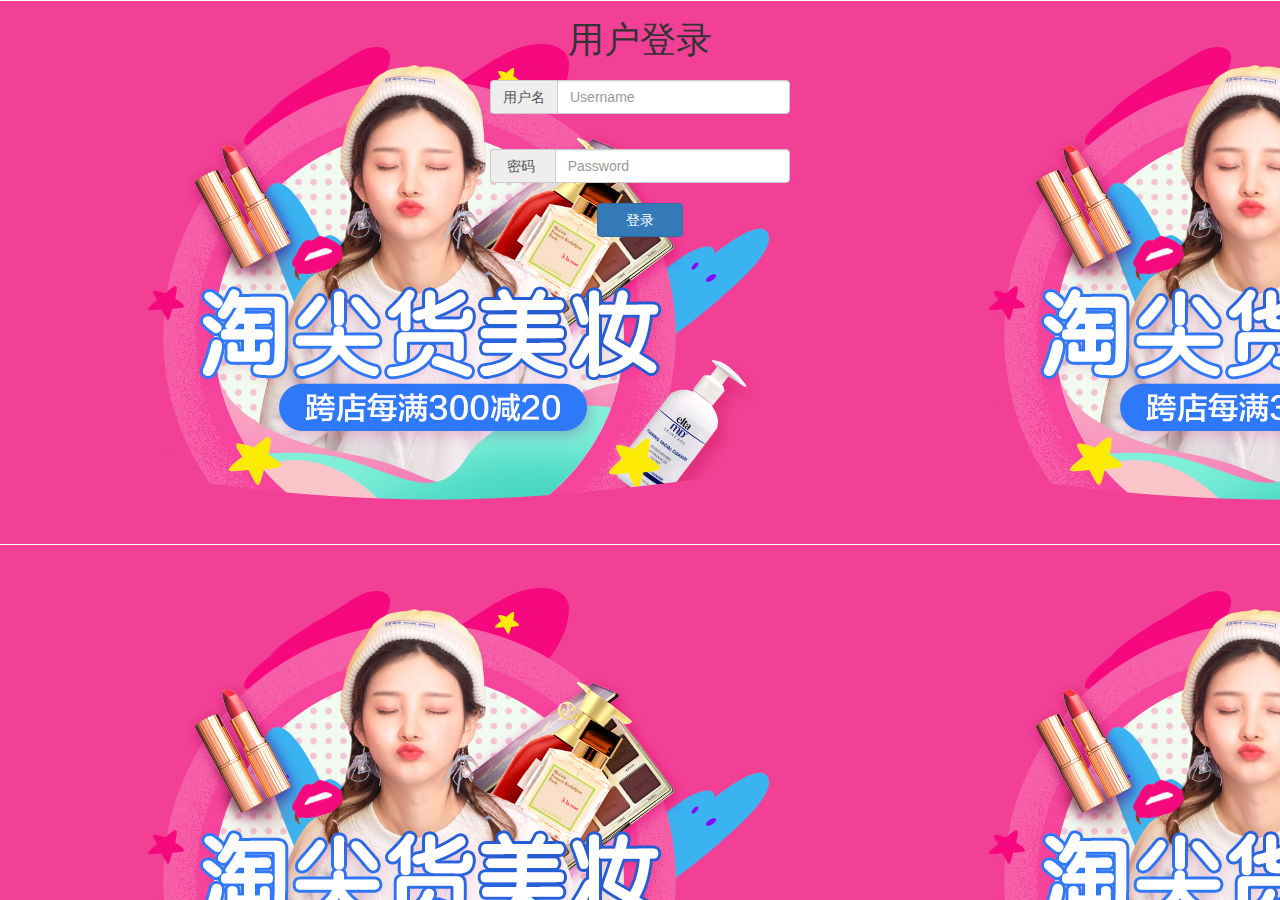
<file: onlineRetailer-admin/src/main/webapp/html/login.html>
<!DOCTYPE html>
<html lang="en" >
<head>
    <meta charset="UTF-8">
	<title>onlineRetailer登陆</title>
    <link rel="stylesheet" href="../css/bootstrap.min.css">
    <link rel="stylesheet" href="../css/Font-Awesome/css/font-awesome.min.css">
    <script type="text/javascript" src="../js/util/angular.min.js"></script>
    <script type="text/javascript" src="../js/login.js"></script>
    <style>
        body{margin: 10px}
        input.error{border: 1px solid #d2322d}
        i.input-result{
            position: relative;
            top:-45px;
            left:270px;
            color: green;
        }
    </style>
</head>
<body ng-app="myApp" ng-controller="loginController" style="background:url(../image/login.png)">
    	 <h1 style="text-align:center">用户登录</h1>
        <form name="loginForm" ng-submit="submitForm()" style="width:300px;text-align:center;margin:20px auto">
           <div class="form-group">
               <div class="input-group">
			    <span class="input-group-addon" >用户名</span>
                <input type="text"
                       name="username"
                       class="form-control"
                       ng-model="username"
                       placeholder="Username" 
                       required
                       ng-minlength="4"
                       ng-maxlength="20" /> </div><br/>
                <i class="icon-ok input-result"
                   ng-if="loginForm.username.$valid"></i>
                <p class="alert alert-danger"
                   ng-if="loginForm.username.$error.required&&
                   loginForm.username.$touched">用户名不能为空</p>
                <p class="alert alert-danger"
                   ng-if="(loginForm.username.$error.minlength||
                   loginForm.username.$error.maxlength )&&
                   loginForm.username.$touched">用户名长度不合法</p>
            </div>
            <div class="form-group" >
                <div class="input-group">
			    <span class="input-group-addon" >&nbsp;密码&nbsp;&nbsp;</span> 
                <input type="password" name="password" class="form-control"
                       required
                       placeholder="Password" 
                       ng-minlength="6"
                       ng-maxlength="25"
                       ng-model="password"/></div> </br>
                <i class="icon-ok input-result"
                   ng-if="loginForm.password.$valid"></i>
                <p class="alert alert-danger"
                   ng-if="loginForm.password.$error.required&&
                   loginForm.password.$touched">密码不能为空</p>
                <p class="alert alert-danger"
                   ng-if="(loginForm.password.$error.minlength||
                   loginForm.password.$error.maxlength )&&
                   loginForm.password.$touched">密码长度不合法</p>
            
             <div class="form-group" style="width:300px;text-align:center;"  > 
               <button type="submit" class="btn btn-primary">&nbsp;&nbsp;&nbsp;&nbsp;登录&nbsp;&nbsp;&nbsp;&nbsp;</button>
            </div>
        </form>
    </div>
</body>
</html>
</file>
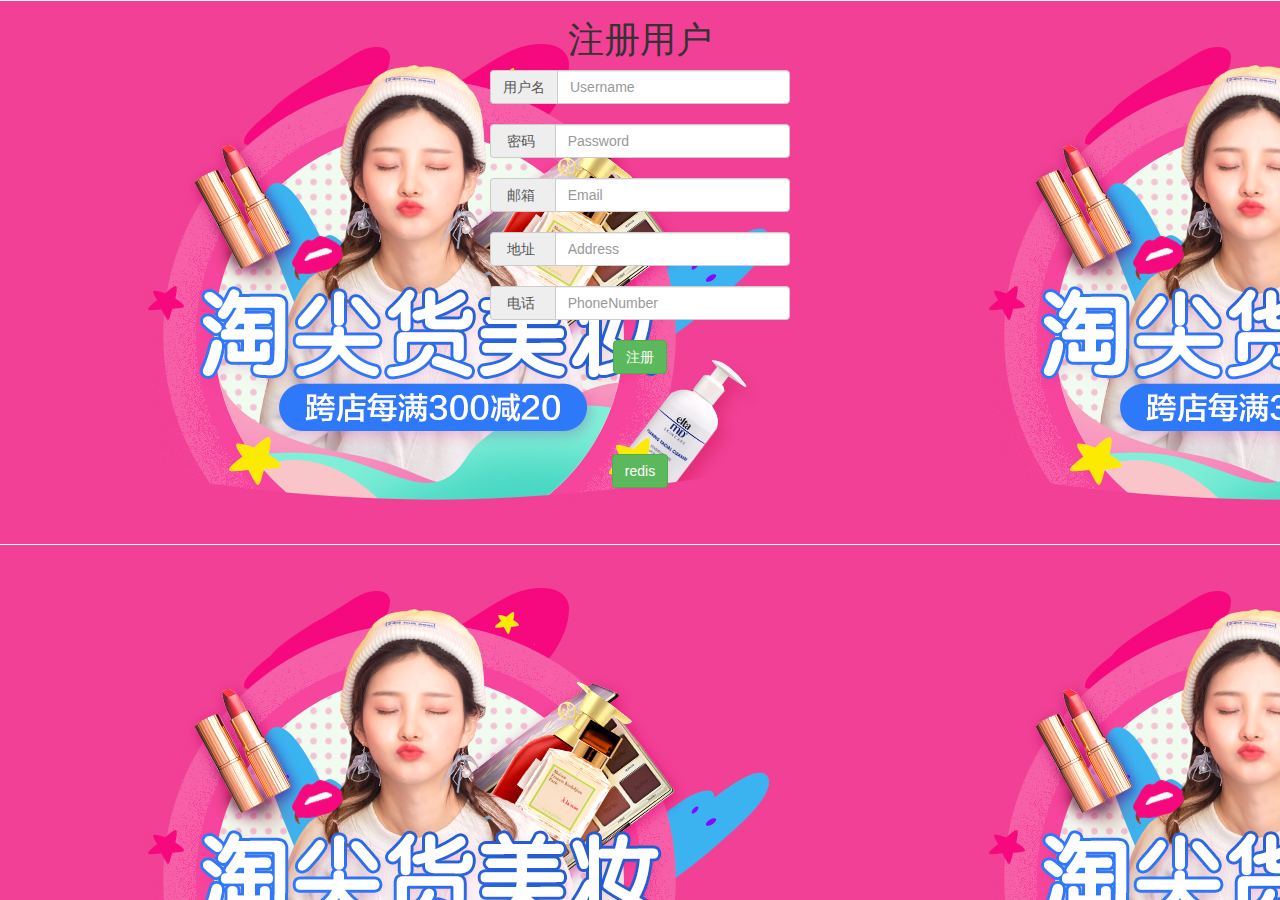
<file: onlineRetailer-admin/src/main/webapp/html/register.html>
<!DOCTYPE html>
<html>
<head>
<title>onlineRetailer登陆</title>
<meta http-equiv="Content-Type" content="text/html; charset=utf-8">
<script src="../js/util/angular.js"></script>
<script src="../js/register.js"></script>
<link href="../css/bootstrap1.3.css" rel="stylesheet">
<script src="../js/util/jquery1.11.js"></script>
<script src="../js/util/bootstrap1.3.js"></script>
</head>
<body ng-app="onlineRegister" ng-controller="RegisterCtrl" style="background:url(../image/login.png)">
	<div style="width:300px;text-align:center;margin:0 auto">
	   <h1 style="text-align:center">注册用户</h1>
		<div class="input-group">
			<span class="input-group-addon" ng-cilck="redis()">用户名</span> <input
				type="text" class="form-control" placeholder="Username" ng-model="name" aria-describedby="basic-addon1">
		</div>
		<br/>
		<div class="input-group">
			<span class="input-group-addon">&nbsp;密码&nbsp;&nbsp;</span> <input
				type="text" class="form-control" placeholder="Password" ng-model="password">
		</div><br/>
		<div class="input-group">
			<span class="input-group-addon">&nbsp;邮箱&nbsp;&nbsp;</span> <input
				type="text" class="form-control" placeholder="Email" ng-model="email">
		</div><br/>
		<div class="input-group">
			<span class="input-group-addon">&nbsp;地址&nbsp;&nbsp;</span> <input
				type="text" class="form-control" placeholder="Address" ng-model="address">
		</div><br/>
		<div class="input-group">
			<span class="input-group-addon">&nbsp;电话&nbsp;&nbsp;</span> <input
				type="text" class="form-control" placeholder="PhoneNumber" ng-model="phone">
		</div>
		<br/>
	   <div style="text-align:center"><button type="button" class="btn btn-success"ng-click="register()">注册</button></div>
	   <br/>
	  <!-- 测试redis --> 
	   <br/> <br/> <br/>
	    <div style="text-align:center"><button type="button" class="btn btn-success"ng-click="redis()">redis</button></div>
	   
	</div>
	
</body>
</html>
</file>
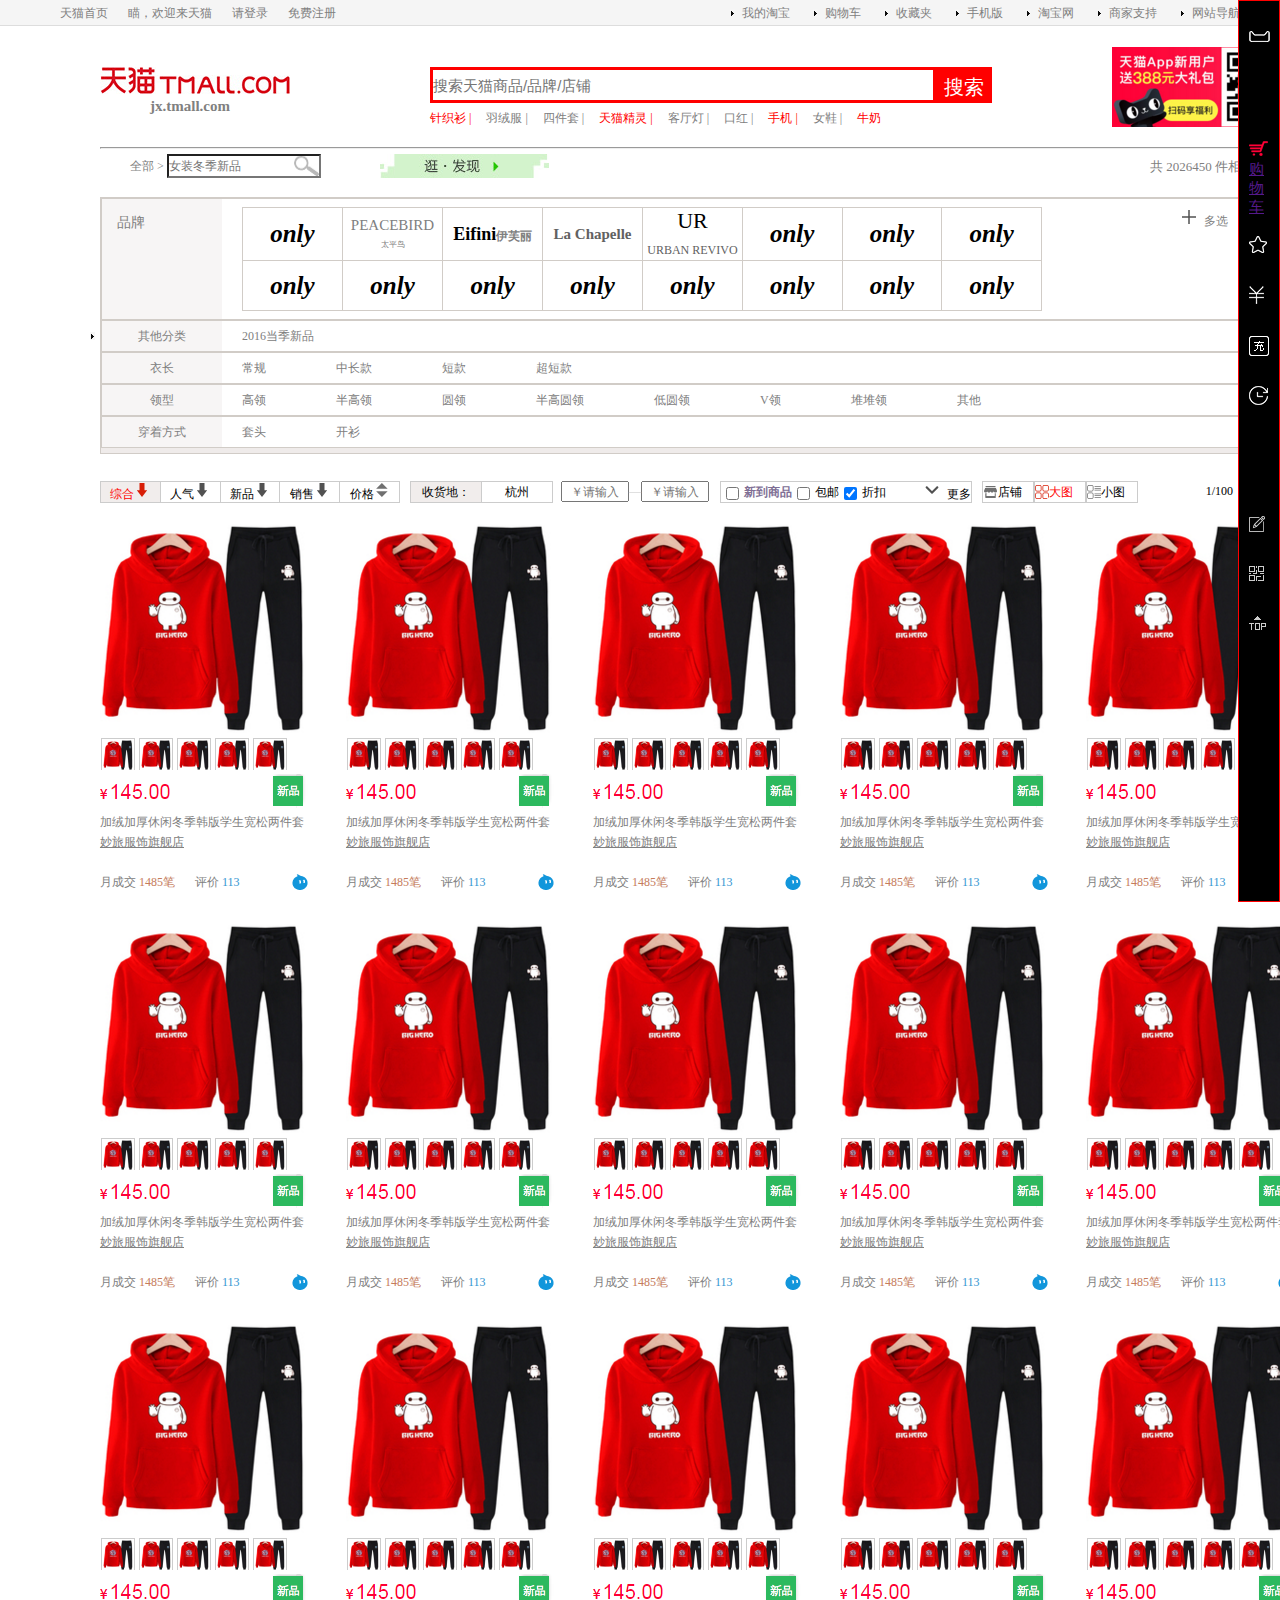
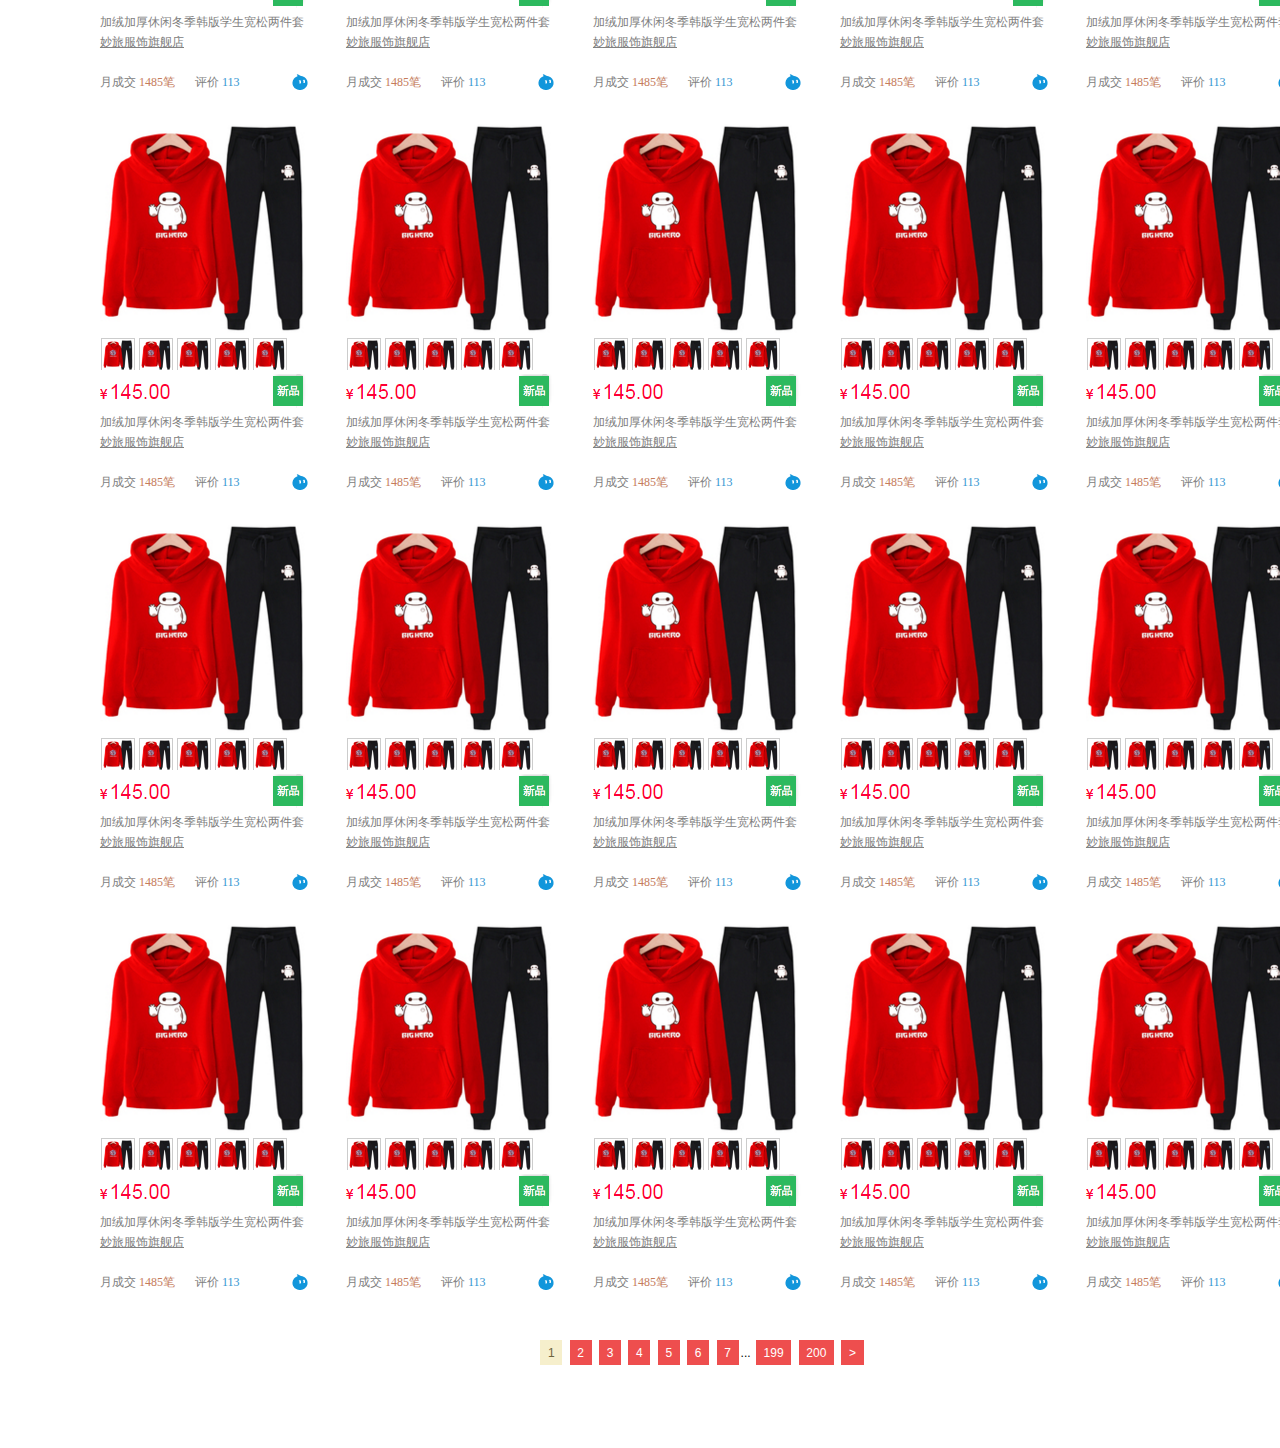
<file: onlineRetailer-admin/src/main/webapp/html/tmallList.html>
<!DOCTYPE html>
<html>
	<head>
		<meta charset="UTF-8">
		<title>天猫首页</title>
		<link rel="stylesheet" href="../css/tmallList.css" />
	</head>
	<body>
		<div class="whole">
		<div class="top_list1">
			<div class="top_content_list1">
				<ul class="top_content_left_list1">
					<li><a href="">天猫首页</a></li>
					<li><a href="#">瞄，欢迎来天猫</a></li>
					<li><a href="#">请登录</a></li>
					<li><a href="#">免费注册</a></li>
				</ul>
				<ul class="top_content_right_list1">
					<li><a href="#">网站导航</a></li>
					<li><a href="#">商家支持</a></li>
					<li><a href="#">淘宝网</a></li>
					<li><a href="#">手机版</a></li>
					<li><a href="#">收藏夹</a></li>
					<li><a href="#">购物车</a></li>
					<li><a href="#">我的淘宝</a></li>
				</ul>
			</div>
		</div>
		<div class="wrap">
		    <div class="logo">
				<div class="logo_left">
					<img src="../image/img/simpleLogo.png"/><br />
					<span class="logo_font">jx.tmall.com</span>
				</div>
				<div class="logo_middle">
					<div class="input_group">
						<input type="text" class="form_control" style="font-size:15px ;" placeholder="搜索天猫商品/品牌/店铺"/>
						<div class="seacher_btn"><p class="p1">搜索</p></div>
							<div class="logo_content">
								<ul>
									<li><a href="" style="color: red;">针织衫&nbsp;|</a></li>
									<li><a href="">羽绒服&nbsp;|</a></li>
									<li><a href="">四件套&nbsp;|</a></li>
									<li><a href="" style="color: red;">天猫精灵&nbsp;|</a></li>
									<li><a href="">客厅灯&nbsp;|</a></li>
									<li><a href="">口红&nbsp;|</a></li>
									<li><a href="" style="color: red;">手机&nbsp;|</a></li>
									<li><a href="">女鞋&nbsp;|</a></li>
									<li><a href="" style="color: red;">牛奶</a></li>
								</ul>
						    </div>
					</div>					
				</div>
				<div class="logo_right">
					<img src="../image/img/code.png" onclick="" class="image_code"/>
				</div>
	       </div>
	       <div class="line">
	       	<hr />
	       	    <div class="line_list">
	       	    	<div class="line_sercher">
		       	    	<span>全部 ></span>
		       	    	<input type="text" placeholder="女装冬季新品" class="line_sercher_product"/>
	       	        </div>
	       	        <div class="line_find">
	       	        	<img src="../image/img/find.png" onclick=""/>
	       	        </div>
	       	        <div class="line_list_total">
	       	        	<span style="font-size: 13px;">共&nbsp;2026450&nbsp;件相关商品</span>
	       	        </div>
	       	    </div>	       	    
	       </div>
	       <div class="brand">
	       	   <div class="brand_list">
	       	   	    <div class="brand_list_left">
	       	   	    	<div style="color: gray;font-size: 14px;" class="brand_list_left_font">品牌</div>
	       	   	    </div>
	       	   	    <div class="brand_list_middle">
	       	   	    	<table id="table_brand" class="table_brand">
	       	   	    		<tr>
	       	   	    			<td><p class="only">only</p></td>
	       	   	    			<td><p class="preac">PEACEBIRD<br /><span class="bird">太平鸟</span></p></td>
	       	   	    			<td><p class="eifi">Eifini<span class="nifi">伊芙丽</span></p></td>
	       	   	    			<td><p class="la">La Chapelle</p></td>
	       	   	    			<td><p class="ur">UR<br /><span class="urban">URBAN REVIVO</span></p></td>
	       	   	    			<td><p class="only">only</p></td>
	       	   	    			<td><p class="only">only</p></td>
	       	   	    			<td><p class="only">only</p></td>
	       	   	    		</tr>
	       	   	    		<tr>
	       	   	    			<td><p class="only">only</p></td>
	       	   	    			<td><p class="only">only</p></td>
	       	   	    			<td><p class="only">only</p></td>
	       	   	    			<td><p class="only">only</p></td>
	       	   	    			<td><p class="only">only</p></td>
	       	   	    			<td><p class="only">only</p></td>
	       	   	    			<td><p class="only">only</p></td>
	       	   	    			<td><p class="only">only</p></td>
	       	   	    		</tr>
	       	   	    	</table>
	       	   	    </div>
	       	   	    <div class="brand_list_right">
	       	   	    	<ul>
	       	   	    		<li>更多</li>
	       	   	    		<li>多选</li>
	       	   	    	</ul>
	       	   	    </div>
	       	   </div>
	       	   <div class="brand_other">
	       	        <div class="brand_other_left">
	       	        	<div style="color: gray;font-size: 13px;" class="brand_other_left_font"><li>其他分类</li></div>
	       	        </div>
	       	        <div class="brand_other_middle">
	       	        	<div class="brand_other_middle_font" style="color: gray;">2016当季新品</div>
	       	        </div>
	       	        <div class="brand_other_right">
	       	        	<div class="brand_other_right_font" style="color: gray;font-size: 13px;"><li>更多</li></div>
	       	        </div>
	           </div>
	           <div class="colth_length">
	           	    <div class="colth_length_left">
	           	    	<div class="colth_length_left_font" style="color: gray;size: 13px;">衣长</div>
	           	    </div>
	           	    <div class="colth_length_middle">
	           	    	<ul>
	           	    		<li>常规</li>
	           	    		<li>中长款</li>
	           	    		<li>短款</li>
	           	    		<li>超短款</li>
	           	    	</ul>
	           	    </div>
	           </div>
	           <div class="colth_length">
	           	    <div class="colth_length_left">
	           	    	<div class="colth_length_left_font" style="color: gray;size: 13px;">领型</div>
	           	    </div>
	           	    <div class="colth_length_middle">
	           	    	<ul>
	           	    		<li>高领</li>
	           	    		<li>半高领</li>
	           	    		<li>圆领</li>
	           	    		<li>半高圆领</li>
	           	    		<li>低圆领</li>
	           	    		<li>V领</li>
	           	    		<li>堆堆领</li>
	           	    		<li>其他</li>
	           	    	</ul>
	           	    </div>
	           </div>
	           <div class="colth_length">
	           	    <div class="colth_length_left">
	           	    	<div class="colth_length_left_font" style="color: gray;size: 13px;">穿着方式</div>
	           	    </div>
	           	    <div class="colth_length_middle">
	           	    	<ul>
	           	    		<li>套头</li>
	           	    		<li>开衫</li>
	           	    	</ul>
	           	    </div>
	           </div>
	           <div class="deep"></div>
	       </div>
	       <div class="filter">
	       	   <div class="filter_top">
<!--	       	   	    <div class="filter_top_right"><li>更多选项</li></div>-->
	       	   </div>
	       	   <div class="filter_deep">
	       	   	    <div class="filter_deep_one">
	       	   	    	<table class="filter_sort">
	       	   	    		<tr>
	       	   	    			<td>综合<img src="../image/img/redAndDown.png"/></td>
	       	   	    			<td>人气<img src="../image/img/grayAndDown.png"/></td>
	       	   	    			<td>新品<img src="../image/img/grayAndDown.png"/></td>
	       	   	    			<td>销售<img src="../image/img/grayAndDown.png"/></td>
	       	   	    			<td>价格<img src="../image/img/upDownArrow.png"/></td>
	       	   	    		</tr>
	       	   	    	</table>
	       	   	    </div>
	       	   	    <div class="filter_deep_two">
	       	   	    	<table class="filter_address">
	       	   	    		<tr>
	       	   	    			<td>收货地：</td>
	       	   	    			<td>杭州</td>
	       	   	    		</tr>
	       	   	    	</table>
	       	   	    </div>
	       	   	    <div class="filter_deep_three">
	       	   	    	<input type="text" placeholder="￥请输入" class="money_from"/>
	       	   	    	<span class="from_to">—</span>
	       	   	    	<input type="text" placeholder="￥请输入" class="money_to"/>
	       	   	    </div>
	       	   	    <div class="filter_deep_four">
	       	   	    	<input type="checkbox" class="checkbox1" /><div class="checkbox1_font" style="color: #806F95;font-weight: bold;">新到商品</div>
	       	   	    	<input type="checkbox" class="checkbox1" /><div class="checkbox1_font">包邮</div>
	       	   	    	<input type="checkbox" class="checkbox1" checked="checked"/><div class="checkbox1_font">折扣</div>
	       	   	    	<div class="more"><li>更多</li></div>
	       	   	    </div>
	       	   	    <div class="filter_deep_five">
	       	   	    	<table class="map">
	       	   	    		<tr>
	       	   	    			<td><img src="../image/img/shop.png" class="shop_img"/><div class="shop">店铺</div></td>
	       	   	    			<td><img src="../image/img/ViewGallery.png" class="shop_img"/><div class="shop" style="color: red;">大图</div></td>
	       	   	    			<td><img src="../image/img/Viewlist.png" class="shop_img"/><div class="shop">小图</div></td>
	       	   	    		</tr>
	       	   	    	</table>
	       	   	    </div>
	       	   	    <div class="filter_deep_six">
	       	   	    	<img src="../image/img/right.png" class="img_right"/>
	       	   	    	<img src="../image/img/left.png" class="img_left"/>
	       	   	    	<div class="deep_five_font">1/100</div>
	       	   	    </div>
	       	   </div>
	       </div>
	       <div class="colth_list1">
	       	   	<div class="colth_list1_one">
	       	   		<div class="colth_list1_one_row1">
	       	   			<img src="../image/img/list1_one.png" class="list1_one_img"/>
	       	   		</div>	
	       	   		<div class="colth_list1_one_row2">
	       	   			<img src="../image/img/list1_one_colth1.png"/>
	       	   			<img src="../image/img/list1_one_colth1.png"/>
	       	   			<img src="../image/img/list1_one_colth1.png"/>
	       	   			<img src="../image/img/list1_one_colth1.png"/>
	       	   			<img src="../image/img/list1_one_colth1.png"/>
	       	   		</div>
	       	   		<div class="colth_list1_one_row3">
	       	   			<img src="../image/img/list1_two.png" class="list1_two_left"/>
	       	   			<img src="../image/img/newColth.png"  class="list1_two_right"/>
	       	   		</div>
	       	   		<div class="colth_list1_one_row4">
	       	   			<a href="">加绒加厚休闲冬季韩版学生宽松两件套</a>
	       	   		</div>
	       	   		<div class="colth_list1_one_row5">
	       	   			<a href="">妙旅服饰旗舰店</a>
	       	   		</div>
	       	   		<div class="colth_list1_one_row6">
	       	   			<div style="color: gray;" class="deal_month">月成交&nbsp;<span style="color:#C57C5B">1485笔</span></div>
	       	   			<div style="color: gray;" class="appraise">评价&nbsp;<span style="color: #3396D2;">113</span></div>
	       	   		    <div class="want"><img src="../image/img/wangwang.png"/></div>
	       	   		</div>
	       	   	</div>
	       	   	<div class="colth_list1_two">
	       	   		<div class="colth_list1_one_row1">
	       	   			<img src="../image/img/list1_one.png" class="list1_one_img"/>
	       	   		</div>	
	       	   		<div class="colth_list1_one_row2">
	       	   			<img src="../image/img/list1_one_colth1.png"/>
	       	   			<img src="../image/img/list1_one_colth1.png"/>
	       	   			<img src="../image/img/list1_one_colth1.png"/>
	       	   			<img src="../image/img/list1_one_colth1.png"/>
	       	   			<img src="../image/img/list1_one_colth1.png"/>
	       	   		</div>
	       	   		<div class="colth_list1_one_row3">
	       	   			<img src="../image/img/list1_two.png" class="list1_two_left"/>
	       	   			<img src="../image/img/newColth.png"  class="list1_two_right"/>
	       	   		</div>
	       	   		<div class="colth_list1_one_row4">
	       	   			<a href="">加绒加厚休闲冬季韩版学生宽松两件套</a>
	       	   		</div>
	       	   		<div class="colth_list1_one_row5">
	       	   			<a href="">妙旅服饰旗舰店</a>
	       	   		</div>
	       	   		<div class="colth_list1_one_row6">
	       	   			<div style="color: gray;" class="deal_month">月成交&nbsp;<span style="color:#C57C5B">1485笔</span></div>
	       	   			<div style="color: gray;" class="appraise">评价&nbsp;<span style="color: #3396D2;">113</span></div>
	       	   		    <div class="want"><img src="../image/img/wangwang.png"/></div>
	       	   		</div>
	       	   	</div>
	       	   	<div class="colth_list1_three">
	       	   		<div class="colth_list1_one_row1">
	       	   			<img src="../image/img/list1_one.png" class="list1_one_img"/>
	       	   		</div>	
	       	   		<div class="colth_list1_one_row2">
	       	   			<img src="../image/img/list1_one_colth1.png"/>
	       	   			<img src="../image/img/list1_one_colth1.png"/>
	       	   			<img src="../image/img/list1_one_colth1.png"/>
	       	   			<img src="../image/img/list1_one_colth1.png"/>
	       	   			<img src="../image/img/list1_one_colth1.png"/>
	       	   		</div>
	       	   		<div class="colth_list1_one_row3">
	       	   			<img src="../image/img/list1_two.png" class="list1_two_left"/>
	       	   			<img src="../image/img/newColth.png"  class="list1_two_right"/>
	       	   		</div>
	       	   		<div class="colth_list1_one_row4">
	       	   			<a href="">加绒加厚休闲冬季韩版学生宽松两件套</a>
	       	   		</div>
	       	   		<div class="colth_list1_one_row5">
	       	   			<a href="">妙旅服饰旗舰店</a>
	       	   		</div>
	       	   		<div class="colth_list1_one_row6">
	       	   			<div style="color: gray;" class="deal_month">月成交&nbsp;<span style="color:#C57C5B">1485笔</span></div>
	       	   			<div style="color: gray;" class="appraise">评价&nbsp;<span style="color: #3396D2;">113</span></div>
	       	   		    <div class="want"><img src="../image/img/wangwang.png"/></div>
	       	   		</div>
	       	   	</div>
	       	   	<div class="colth_list1_four">
	       	   		<div class="colth_list1_one_row1">
	       	   			<img src="../image/img/list1_one.png" class="list1_one_img"/>
	       	   		</div>	
	       	   		<div class="colth_list1_one_row2">
	       	   			<img src="../image/img/list1_one_colth1.png"/>
	       	   			<img src="../image/img/list1_one_colth1.png"/>
	       	   			<img src="../image/img/list1_one_colth1.png"/>
	       	   			<img src="../image/img/list1_one_colth1.png"/>
	       	   			<img src="../image/img/list1_one_colth1.png"/>
	       	   		</div>
	       	   		<div class="colth_list1_one_row3">
	       	   			<img src="../image/img/list1_two.png" class="list1_two_left"/>
	       	   			<img src="../image/img/newColth.png"  class="list1_two_right"/>
	       	   		</div>
	       	   		<div class="colth_list1_one_row4">
	       	   			<a href="">加绒加厚休闲冬季韩版学生宽松两件套</a>
	       	   		</div>
	       	   		<div class="colth_list1_one_row5">
	       	   			<a href="">妙旅服饰旗舰店</a>
	       	   		</div>
	       	   		<div class="colth_list1_one_row6">
	       	   			<div style="color: gray;" class="deal_month">月成交&nbsp;<span style="color:#C57C5B">1485笔</span></div>
	       	   			<div style="color: gray;" class="appraise">评价&nbsp;<span style="color: #3396D2;">113</span></div>
	       	   		    <div class="want"><img src="../image/img/wangwang.png"/></div>
	       	   		</div>
	       	   	</div>
	       	   	<div class="colth_list1_five">
	       	   		<div class="colth_list1_one_row1">
	       	   			<img src="../image/img/list1_one.png" class="list1_one_img"/>
	       	   		</div>	
	       	   		<div class="colth_list1_one_row2">
	       	   			<img src="../image/img/list1_one_colth1.png"/>
	       	   			<img src="../image/img/list1_one_colth1.png"/>
	       	   			<img src="../image/img/list1_one_colth1.png"/>
	       	   			<img src="../image/img/list1_one_colth1.png"/>
	       	   			<img src="../image/img/list1_one_colth1.png"/>
	       	   		</div>
	       	   		<div class="colth_list1_one_row3">
	       	   			<img src="../image/img/list1_two.png" class="list1_two_left"/>
	       	   			<img src="../image/img/newColth.png"  class="list1_two_right"/>
	       	   		</div>
	       	   		<div class="colth_list1_one_row4">
	       	   			<a href="">加绒加厚休闲冬季韩版学生宽松两件套</a>
	       	   		</div>
	       	   		<div class="colth_list1_one_row5">
	       	   			<a href="">妙旅服饰旗舰店</a>
	       	   		</div>
	       	   		<div class="colth_list1_one_row6">
	       	   			<div style="color: gray;" class="deal_month">月成交&nbsp;<span style="color:#C57C5B">1485笔</span></div>
	       	   			<div style="color: gray;" class="appraise">评价&nbsp;<span style="color: #3396D2;">113</span></div>
	       	   		    <div class="want"><img src="../image/img/wangwang.png"/></div>
	       	   		</div>
	       	   	</div>	       	   	
	       </div>
	       <div class="colth_list1">
	       	   	<div class="colth_list1_one">
	       	   		<div class="colth_list1_one_row1">
	       	   			<img src="../image/img/list1_one.png" class="list1_one_img"/>
	       	   		</div>	
	       	   		<div class="colth_list1_one_row2">
	       	   			<img src="../image/img/list1_one_colth1.png"/>
	       	   			<img src="../image/img/list1_one_colth1.png"/>
	       	   			<img src="../image/img/list1_one_colth1.png"/>
	       	   			<img src="../image/img/list1_one_colth1.png"/>
	       	   			<img src="../image/img/list1_one_colth1.png"/>
	       	   		</div>
	       	   		<div class="colth_list1_one_row3">
	       	   			<img src="../image/img/list1_two.png" class="list1_two_left"/>
	       	   			<img src="../image/img/newColth.png"  class="list1_two_right"/>
	       	   		</div>
	       	   		<div class="colth_list1_one_row4">
	       	   			<a href="">加绒加厚休闲冬季韩版学生宽松两件套</a>
	       	   		</div>
	       	   		<div class="colth_list1_one_row5">
	       	   			<a href="">妙旅服饰旗舰店</a>
	       	   		</div>
	       	   		<div class="colth_list1_one_row6">
	       	   			<div style="color: gray;" class="deal_month">月成交&nbsp;<span style="color:#C57C5B">1485笔</span></div>
	       	   			<div style="color: gray;" class="appraise">评价&nbsp;<span style="color: #3396D2;">113</span></div>
	       	   		    <div class="want"><img src="../image/img/wangwang.png"/></div>
	       	   		</div>
	       	   	</div>
	       	   	<div class="colth_list1_two">
	       	   		<div class="colth_list1_one_row1">
	       	   			<img src="../image/img/list1_one.png" class="list1_one_img"/>
	       	   		</div>	
	       	   		<div class="colth_list1_one_row2">
	       	   			<img src="../image/img/list1_one_colth1.png"/>
	       	   			<img src="../image/img/list1_one_colth1.png"/>
	       	   			<img src="../image/img/list1_one_colth1.png"/>
	       	   			<img src="../image/img/list1_one_colth1.png"/>
	       	   			<img src="../image/img/list1_one_colth1.png"/>
	       	   		</div>
	       	   		<div class="colth_list1_one_row3">
	       	   			<img src="../image/img/list1_two.png" class="list1_two_left"/>
	       	   			<img src="../image/img/newColth.png"  class="list1_two_right"/>
	       	   		</div>
	       	   		<div class="colth_list1_one_row4">
	       	   			<a href="">加绒加厚休闲冬季韩版学生宽松两件套</a>
	       	   		</div>
	       	   		<div class="colth_list1_one_row5">
	       	   			<a href="">妙旅服饰旗舰店</a>
	       	   		</div>
	       	   		<div class="colth_list1_one_row6">
	       	   			<div style="color: gray;" class="deal_month">月成交&nbsp;<span style="color:#C57C5B">1485笔</span></div>
	       	   			<div style="color: gray;" class="appraise">评价&nbsp;<span style="color: #3396D2;">113</span></div>
	       	   		    <div class="want"><img src="../image/img/wangwang.png"/></div>
	       	   		</div>
	       	   	</div>
	       	   	<div class="colth_list1_three">
	       	   		<div class="colth_list1_one_row1">
	       	   			<img src="../image/img/list1_one.png" class="list1_one_img"/>
	       	   		</div>	
	       	   		<div class="colth_list1_one_row2">
	       	   			<img src="../image/img/list1_one_colth1.png"/>
	       	   			<img src="../image/img/list1_one_colth1.png"/>
	       	   			<img src="../image/img/list1_one_colth1.png"/>
	       	   			<img src="../image/img/list1_one_colth1.png"/>
	       	   			<img src="../image/img/list1_one_colth1.png"/>
	       	   		</div>
	       	   		<div class="colth_list1_one_row3">
	       	   			<img src="../image/img/list1_two.png" class="list1_two_left"/>
	       	   			<img src="../image/img/newColth.png"  class="list1_two_right"/>
	       	   		</div>
	       	   		<div class="colth_list1_one_row4">
	       	   			<a href="">加绒加厚休闲冬季韩版学生宽松两件套</a>
	       	   		</div>
	       	   		<div class="colth_list1_one_row5">
	       	   			<a href="">妙旅服饰旗舰店</a>
	       	   		</div>
	       	   		<div class="colth_list1_one_row6">
	       	   			<div style="color: gray;" class="deal_month">月成交&nbsp;<span style="color:#C57C5B">1485笔</span></div>
	       	   			<div style="color: gray;" class="appraise">评价&nbsp;<span style="color: #3396D2;">113</span></div>
	       	   		    <div class="want"><img src="../image/img/wangwang.png"/></div>
	       	   		</div>
	       	   	</div>
	       	   	<div class="colth_list1_four">
	       	   		<div class="colth_list1_one_row1">
	       	   			<img src="../image/img/list1_one.png" class="list1_one_img"/>
	       	   		</div>	
	       	   		<div class="colth_list1_one_row2">
	       	   			<img src="../image/img/list1_one_colth1.png"/>
	       	   			<img src="../image/img/list1_one_colth1.png"/>
	       	   			<img src="../image/img/list1_one_colth1.png"/>
	       	   			<img src="../image/img/list1_one_colth1.png"/>
	       	   			<img src="../image/img/list1_one_colth1.png"/>
	       	   		</div>
	       	   		<div class="colth_list1_one_row3">
	       	   			<img src="../image/img/list1_two.png" class="list1_two_left"/>
	       	   			<img src="../image/img/newColth.png"  class="list1_two_right"/>
	       	   		</div>
	       	   		<div class="colth_list1_one_row4">
	       	   			<a href="">加绒加厚休闲冬季韩版学生宽松两件套</a>
	       	   		</div>
	       	   		<div class="colth_list1_one_row5">
	       	   			<a href="">妙旅服饰旗舰店</a>
	       	   		</div>
	       	   		<div class="colth_list1_one_row6">
	       	   			<div style="color: gray;" class="deal_month">月成交&nbsp;<span style="color:#C57C5B">1485笔</span></div>
	       	   			<div style="color: gray;" class="appraise">评价&nbsp;<span style="color: #3396D2;">113</span></div>
	       	   		    <div class="want"><img src="../image/img/wangwang.png"/></div>
	       	   		</div>
	       	   	</div>
	       	   	<div class="colth_list1_five">
	       	   		<div class="colth_list1_one_row1">
	       	   			<img src="../image/img/list1_one.png" class="list1_one_img"/>
	       	   		</div>	
	       	   		<div class="colth_list1_one_row2">
	       	   			<img src="../image/img/list1_one_colth1.png"/>
	       	   			<img src="../image/img/list1_one_colth1.png"/>
	       	   			<img src="../image/img/list1_one_colth1.png"/>
	       	   			<img src="../image/img/list1_one_colth1.png"/>
	       	   			<img src="../image/img/list1_one_colth1.png"/>
	       	   		</div>
	       	   		<div class="colth_list1_one_row3">
	       	   			<img src="../image/img/list1_two.png" class="list1_two_left"/>
	       	   			<img src="../image/img/newColth.png"  class="list1_two_right"/>
	       	   		</div>
	       	   		<div class="colth_list1_one_row4">
	       	   			<a href="">加绒加厚休闲冬季韩版学生宽松两件套</a>
	       	   		</div>
	       	   		<div class="colth_list1_one_row5">
	       	   			<a href="">妙旅服饰旗舰店</a>
	       	   		</div>
	       	   		<div class="colth_list1_one_row6">
	       	   			<div style="color: gray;" class="deal_month">月成交&nbsp;<span style="color:#C57C5B">1485笔</span></div>
	       	   			<div style="color: gray;" class="appraise">评价&nbsp;<span style="color: #3396D2;">113</span></div>
	       	   		    <div class="want"><img src="../image/img/wangwang.png"/></div>
	       	   		</div>
	       	   	</div>	       	   	
	       </div>
	       <div class="colth_list1">
	       	   	<div class="colth_list1_one">
	       	   		<div class="colth_list1_one_row1">
	       	   			<img src="../image/img/list1_one.png" class="list1_one_img"/>
	       	   		</div>	
	       	   		<div class="colth_list1_one_row2">
	       	   			<img src="../image/img/list1_one_colth1.png"/>
	       	   			<img src="../image/img/list1_one_colth1.png"/>
	       	   			<img src="../image/img/list1_one_colth1.png"/>
	       	   			<img src="../image/img/list1_one_colth1.png"/>
	       	   			<img src="../image/img/list1_one_colth1.png"/>
	       	   		</div>
	       	   		<div class="colth_list1_one_row3">
	       	   			<img src="../image/img/list1_two.png" class="list1_two_left"/>
	       	   			<img src="../image/img/newColth.png"  class="list1_two_right"/>
	       	   		</div>
	       	   		<div class="colth_list1_one_row4">
	       	   			<a href="">加绒加厚休闲冬季韩版学生宽松两件套</a>
	       	   		</div>
	       	   		<div class="colth_list1_one_row5">
	       	   			<a href="">妙旅服饰旗舰店</a>
	       	   		</div>
	       	   		<div class="colth_list1_one_row6">
	       	   			<div style="color: gray;" class="deal_month">月成交&nbsp;<span style="color:#C57C5B">1485笔</span></div>
	       	   			<div style="color: gray;" class="appraise">评价&nbsp;<span style="color: #3396D2;">113</span></div>
	       	   		    <div class="want"><img src="../image/img/wangwang.png"/></div>
	       	   		</div>
	       	   	</div>
	       	   	<div class="colth_list1_two">
	       	   		<div class="colth_list1_one_row1">
	       	   			<img src="../image/img/list1_one.png" class="list1_one_img"/>
	       	   		</div>	
	       	   		<div class="colth_list1_one_row2">
	       	   			<img src="../image/img/list1_one_colth1.png"/>
	       	   			<img src="../image/img/list1_one_colth1.png"/>
	       	   			<img src="../image/img/list1_one_colth1.png"/>
	       	   			<img src="../image/img/list1_one_colth1.png"/>
	       	   			<img src="../image/img/list1_one_colth1.png"/>
	       	   		</div>
	       	   		<div class="colth_list1_one_row3">
	       	   			<img src="../image/img/list1_two.png" class="list1_two_left"/>
	       	   			<img src="../image/img/newColth.png"  class="list1_two_right"/>
	       	   		</div>
	       	   		<div class="colth_list1_one_row4">
	       	   			<a href="">加绒加厚休闲冬季韩版学生宽松两件套</a>
	       	   		</div>
	       	   		<div class="colth_list1_one_row5">
	       	   			<a href="">妙旅服饰旗舰店</a>
	       	   		</div>
	       	   		<div class="colth_list1_one_row6">
	       	   			<div style="color: gray;" class="deal_month">月成交&nbsp;<span style="color:#C57C5B">1485笔</span></div>
	       	   			<div style="color: gray;" class="appraise">评价&nbsp;<span style="color: #3396D2;">113</span></div>
	       	   		    <div class="want"><img src="../image/img/wangwang.png"/></div>
	       	   		</div>
	       	   	</div>
	       	   	<div class="colth_list1_three">
	       	   		<div class="colth_list1_one_row1">
	       	   			<img src="../image/img/list1_one.png" class="list1_one_img"/>
	       	   		</div>	
	       	   		<div class="colth_list1_one_row2">
	       	   			<img src="../image/img/list1_one_colth1.png"/>
	       	   			<img src="../image/img/list1_one_colth1.png"/>
	       	   			<img src="../image/img/list1_one_colth1.png"/>
	       	   			<img src="../image/img/list1_one_colth1.png"/>
	       	   			<img src="../image/img/list1_one_colth1.png"/>
	       	   		</div>
	       	   		<div class="colth_list1_one_row3">
	       	   			<img src="../image/img/list1_two.png" class="list1_two_left"/>
	       	   			<img src="../image/img/newColth.png"  class="list1_two_right"/>
	       	   		</div>
	       	   		<div class="colth_list1_one_row4">
	       	   			<a href="">加绒加厚休闲冬季韩版学生宽松两件套</a>
	       	   		</div>
	       	   		<div class="colth_list1_one_row5">
	       	   			<a href="">妙旅服饰旗舰店</a>
	       	   		</div>
	       	   		<div class="colth_list1_one_row6">
	       	   			<div style="color: gray;" class="deal_month">月成交&nbsp;<span style="color:#C57C5B">1485笔</span></div>
	       	   			<div style="color: gray;" class="appraise">评价&nbsp;<span style="color: #3396D2;">113</span></div>
	       	   		    <div class="want"><img src="../image/img/wangwang.png"/></div>
	       	   		</div>
	       	   	</div>
	       	   	<div class="colth_list1_four">
	       	   		<div class="colth_list1_one_row1">
	       	   			<img src="../image/img/list1_one.png" class="list1_one_img"/>
	       	   		</div>	
	       	   		<div class="colth_list1_one_row2">
	       	   			<img src="../image/img/list1_one_colth1.png"/>
	       	   			<img src="../image/img/list1_one_colth1.png"/>
	       	   			<img src="../image/img/list1_one_colth1.png"/>
	       	   			<img src="../image/img/list1_one_colth1.png"/>
	       	   			<img src="../image/img/list1_one_colth1.png"/>
	       	   		</div>
	       	   		<div class="colth_list1_one_row3">
	       	   			<img src="../image/img/list1_two.png" class="list1_two_left"/>
	       	   			<img src="../image/img/newColth.png"  class="list1_two_right"/>
	       	   		</div>
	       	   		<div class="colth_list1_one_row4">
	       	   			<a href="">加绒加厚休闲冬季韩版学生宽松两件套</a>
	       	   		</div>
	       	   		<div class="colth_list1_one_row5">
	       	   			<a href="">妙旅服饰旗舰店</a>
	       	   		</div>
	       	   		<div class="colth_list1_one_row6">
	       	   			<div style="color: gray;" class="deal_month">月成交&nbsp;<span style="color:#C57C5B">1485笔</span></div>
	       	   			<div style="color: gray;" class="appraise">评价&nbsp;<span style="color: #3396D2;">113</span></div>
	       	   		    <div class="want"><img src="../image/img/wangwang.png"/></div>
	       	   		</div>
	       	   	</div>
	       	   	<div class="colth_list1_five">
	       	   		<div class="colth_list1_one_row1">
	       	   			<img src="../image/img/list1_one.png" class="list1_one_img"/>
	       	   		</div>	
	       	   		<div class="colth_list1_one_row2">
	       	   			<img src="../image/img/list1_one_colth1.png"/>
	       	   			<img src="../image/img/list1_one_colth1.png"/>
	       	   			<img src="../image/img/list1_one_colth1.png"/>
	       	   			<img src="../image/img/list1_one_colth1.png"/>
	       	   			<img src="../image/img/list1_one_colth1.png"/>
	       	   		</div>
	       	   		<div class="colth_list1_one_row3">
	       	   			<img src="../image/img/list1_two.png" class="list1_two_left"/>
	       	   			<img src="../image/img/newColth.png"  class="list1_two_right"/>
	       	   		</div>
	       	   		<div class="colth_list1_one_row4">
	       	   			<a href="">加绒加厚休闲冬季韩版学生宽松两件套</a>
	       	   		</div>
	       	   		<div class="colth_list1_one_row5">
	       	   			<a href="">妙旅服饰旗舰店</a>
	       	   		</div>
	       	   		<div class="colth_list1_one_row6">
	       	   			<div style="color: gray;" class="deal_month">月成交&nbsp;<span style="color:#C57C5B">1485笔</span></div>
	       	   			<div style="color: gray;" class="appraise">评价&nbsp;<span style="color: #3396D2;">113</span></div>
	       	   		    <div class="want"><img src="../image/img/wangwang.png"/></div>
	       	   		</div>
	       	   	</div>	       	   	
	       </div>
	       <div class="colth_list1">
	       	   	<div class="colth_list1_one">
	       	   		<div class="colth_list1_one_row1">
	       	   			<img src="../image/img/list1_one.png" class="list1_one_img"/>
	       	   		</div>	
	       	   		<div class="colth_list1_one_row2">
	       	   			<img src="../image/img/list1_one_colth1.png"/>
	       	   			<img src="../image/img/list1_one_colth1.png"/>
	       	   			<img src="../image/img/list1_one_colth1.png"/>
	       	   			<img src="../image/img/list1_one_colth1.png"/>
	       	   			<img src="../image/img/list1_one_colth1.png"/>
	       	   		</div>
	       	   		<div class="colth_list1_one_row3">
	       	   			<img src="../image/img/list1_two.png" class="list1_two_left"/>
	       	   			<img src="../image/img/newColth.png"  class="list1_two_right"/>
	       	   		</div>
	       	   		<div class="colth_list1_one_row4">
	       	   			<a href="">加绒加厚休闲冬季韩版学生宽松两件套</a>
	       	   		</div>
	       	   		<div class="colth_list1_one_row5">
	       	   			<a href="">妙旅服饰旗舰店</a>
	       	   		</div>
	       	   		<div class="colth_list1_one_row6">
	       	   			<div style="color: gray;" class="deal_month">月成交&nbsp;<span style="color:#C57C5B">1485笔</span></div>
	       	   			<div style="color: gray;" class="appraise">评价&nbsp;<span style="color: #3396D2;">113</span></div>
	       	   		    <div class="want"><img src="../image/img/wangwang.png"/></div>
	       	   		</div>
	       	   	</div>
	       	   	<div class="colth_list1_two">
	       	   		<div class="colth_list1_one_row1">
	       	   			<img src="../image/img/list1_one.png" class="list1_one_img"/>
	       	   		</div>	
	       	   		<div class="colth_list1_one_row2">
	       	   			<img src="../image/img/list1_one_colth1.png"/>
	       	   			<img src="../image/img/list1_one_colth1.png"/>
	       	   			<img src="../image/img/list1_one_colth1.png"/>
	       	   			<img src="../image/img/list1_one_colth1.png"/>
	       	   			<img src="../image/img/list1_one_colth1.png"/>
	       	   		</div>
	       	   		<div class="colth_list1_one_row3">
	       	   			<img src="../image/img/list1_two.png" class="list1_two_left"/>
	       	   			<img src="../image/img/newColth.png"  class="list1_two_right"/>
	       	   		</div>
	       	   		<div class="colth_list1_one_row4">
	       	   			<a href="">加绒加厚休闲冬季韩版学生宽松两件套</a>
	       	   		</div>
	       	   		<div class="colth_list1_one_row5">
	       	   			<a href="">妙旅服饰旗舰店</a>
	       	   		</div>
	       	   		<div class="colth_list1_one_row6">
	       	   			<div style="color: gray;" class="deal_month">月成交&nbsp;<span style="color:#C57C5B">1485笔</span></div>
	       	   			<div style="color: gray;" class="appraise">评价&nbsp;<span style="color: #3396D2;">113</span></div>
	       	   		    <div class="want"><img src="../image/img/wangwang.png"/></div>
	       	   		</div>
	       	   	</div>
	       	   	<div class="colth_list1_three">
	       	   		<div class="colth_list1_one_row1">
	       	   			<img src="../image/img/list1_one.png" class="list1_one_img"/>
	       	   		</div>	
	       	   		<div class="colth_list1_one_row2">
	       	   			<img src="../image/img/list1_one_colth1.png"/>
	       	   			<img src="../image/img/list1_one_colth1.png"/>
	       	   			<img src="../image/img/list1_one_colth1.png"/>
	       	   			<img src="../image/img/list1_one_colth1.png"/>
	       	   			<img src="../image/img/list1_one_colth1.png"/>
	       	   		</div>
	       	   		<div class="colth_list1_one_row3">
	       	   			<img src="../image/img/list1_two.png" class="list1_two_left"/>
	       	   			<img src="../image/img/newColth.png"  class="list1_two_right"/>
	       	   		</div>
	       	   		<div class="colth_list1_one_row4">
	       	   			<a href="">加绒加厚休闲冬季韩版学生宽松两件套</a>
	       	   		</div>
	       	   		<div class="colth_list1_one_row5">
	       	   			<a href="">妙旅服饰旗舰店</a>
	       	   		</div>
	       	   		<div class="colth_list1_one_row6">
	       	   			<div style="color: gray;" class="deal_month">月成交&nbsp;<span style="color:#C57C5B">1485笔</span></div>
	       	   			<div style="color: gray;" class="appraise">评价&nbsp;<span style="color: #3396D2;">113</span></div>
	       	   		    <div class="want"><img src="../image/img/wangwang.png"/></div>
	       	   		</div>
	       	   	</div>
	       	   	<div class="colth_list1_four">
	       	   		<div class="colth_list1_one_row1">
	       	   			<img src="../image/img/list1_one.png" class="list1_one_img"/>
	       	   		</div>	
	       	   		<div class="colth_list1_one_row2">
	       	   			<img src="../image/img/list1_one_colth1.png"/>
	       	   			<img src="../image/img/list1_one_colth1.png"/>
	       	   			<img src="../image/img/list1_one_colth1.png"/>
	       	   			<img src="../image/img/list1_one_colth1.png"/>
	       	   			<img src="../image/img/list1_one_colth1.png"/>
	       	   		</div>
	       	   		<div class="colth_list1_one_row3">
	       	   			<img src="../image/img/list1_two.png" class="list1_two_left"/>
	       	   			<img src="../image/img/newColth.png"  class="list1_two_right"/>
	       	   		</div>
	       	   		<div class="colth_list1_one_row4">
	       	   			<a href="">加绒加厚休闲冬季韩版学生宽松两件套</a>
	       	   		</div>
	       	   		<div class="colth_list1_one_row5">
	       	   			<a href="">妙旅服饰旗舰店</a>
	       	   		</div>
	       	   		<div class="colth_list1_one_row6">
	       	   			<div style="color: gray;" class="deal_month">月成交&nbsp;<span style="color:#C57C5B">1485笔</span></div>
	       	   			<div style="color: gray;" class="appraise">评价&nbsp;<span style="color: #3396D2;">113</span></div>
	       	   		    <div class="want"><img src="../image/img/wangwang.png"/></div>
	       	   		</div>
	       	   	</div>
	       	   	<div class="colth_list1_five">
	       	   		<div class="colth_list1_one_row1">
	       	   			<img src="../image/img/list1_one.png" class="list1_one_img"/>
	       	   		</div>	
	       	   		<div class="colth_list1_one_row2">
	       	   			<img src="../image/img/list1_one_colth1.png"/>
	       	   			<img src="../image/img/list1_one_colth1.png"/>
	       	   			<img src="../image/img/list1_one_colth1.png"/>
	       	   			<img src="../image/img/list1_one_colth1.png"/>
	       	   			<img src="../image/img/list1_one_colth1.png"/>
	       	   		</div>
	       	   		<div class="colth_list1_one_row3">
	       	   			<img src="../image/img/list1_two.png" class="list1_two_left"/>
	       	   			<img src="../image/img/newColth.png"  class="list1_two_right"/>
	       	   		</div>
	       	   		<div class="colth_list1_one_row4">
	       	   			<a href="">加绒加厚休闲冬季韩版学生宽松两件套</a>
	       	   		</div>
	       	   		<div class="colth_list1_one_row5">
	       	   			<a href="">妙旅服饰旗舰店</a>
	       	   		</div>
	       	   		<div class="colth_list1_one_row6">
	       	   			<div style="color: gray;" class="deal_month">月成交&nbsp;<span style="color:#C57C5B">1485笔</span></div>
	       	   			<div style="color: gray;" class="appraise">评价&nbsp;<span style="color: #3396D2;">113</span></div>
	       	   		    <div class="want"><img src="../image/img/wangwang.png"/></div>
	       	   		</div>
	       	   	</div>	       	   	
	       </div>
	       <div class="colth_list1">
	       	   	<div class="colth_list1_one">
	       	   		<div class="colth_list1_one_row1">
	       	   			<img src="../image/img/list1_one.png" class="list1_one_img"/>
	       	   		</div>	
	       	   		<div class="colth_list1_one_row2">
	       	   			<img src="../image/img/list1_one_colth1.png"/>
	       	   			<img src="../image/img/list1_one_colth1.png"/>
	       	   			<img src="../image/img/list1_one_colth1.png"/>
	       	   			<img src="../image/img/list1_one_colth1.png"/>
	       	   			<img src="../image/img/list1_one_colth1.png"/>
	       	   		</div>
	       	   		<div class="colth_list1_one_row3">
	       	   			<img src="../image/img/list1_two.png" class="list1_two_left"/>
	       	   			<img src="../image/img/newColth.png"  class="list1_two_right"/>
	       	   		</div>
	       	   		<div class="colth_list1_one_row4">
	       	   			<a href="">加绒加厚休闲冬季韩版学生宽松两件套</a>
	       	   		</div>
	       	   		<div class="colth_list1_one_row5">
	       	   			<a href="">妙旅服饰旗舰店</a>
	       	   		</div>
	       	   		<div class="colth_list1_one_row6">
	       	   			<div style="color: gray;" class="deal_month">月成交&nbsp;<span style="color:#C57C5B">1485笔</span></div>
	       	   			<div style="color: gray;" class="appraise">评价&nbsp;<span style="color: #3396D2;">113</span></div>
	       	   		    <div class="want"><img src="../image/img/wangwang.png"/></div>
	       	   		</div>
	       	   	</div>
	       	   	<div class="colth_list1_two">
	       	   		<div class="colth_list1_one_row1">
	       	   			<img src="../image/img/list1_one.png" class="list1_one_img"/>
	       	   		</div>	
	       	   		<div class="colth_list1_one_row2">
	       	   			<img src="../image/img/list1_one_colth1.png"/>
	       	   			<img src="../image/img/list1_one_colth1.png"/>
	       	   			<img src="../image/img/list1_one_colth1.png"/>
	       	   			<img src="../image/img/list1_one_colth1.png"/>
	       	   			<img src="../image/img/list1_one_colth1.png"/>
	       	   		</div>
	       	   		<div class="colth_list1_one_row3">
	       	   			<img src="../image/img/list1_two.png" class="list1_two_left"/>
	       	   			<img src="../image/img/newColth.png"  class="list1_two_right"/>
	       	   		</div>
	       	   		<div class="colth_list1_one_row4">
	       	   			<a href="">加绒加厚休闲冬季韩版学生宽松两件套</a>
	       	   		</div>
	       	   		<div class="colth_list1_one_row5">
	       	   			<a href="">妙旅服饰旗舰店</a>
	       	   		</div>
	       	   		<div class="colth_list1_one_row6">
	       	   			<div style="color: gray;" class="deal_month">月成交&nbsp;<span style="color:#C57C5B">1485笔</span></div>
	       	   			<div style="color: gray;" class="appraise">评价&nbsp;<span style="color: #3396D2;">113</span></div>
	       	   		    <div class="want"><img src="../image/img/wangwang.png"/></div>
	       	   		</div>
	       	   	</div>
	       	   	<div class="colth_list1_three">
	       	   		<div class="colth_list1_one_row1">
	       	   			<img src="../image/img/list1_one.png" class="list1_one_img"/>
	       	   		</div>	
	       	   		<div class="colth_list1_one_row2">
	       	   			<img src="../image/img/list1_one_colth1.png"/>
	       	   			<img src="../image/img/list1_one_colth1.png"/>
	       	   			<img src="../image/img/list1_one_colth1.png"/>
	       	   			<img src="../image/img/list1_one_colth1.png"/>
	       	   			<img src="../image/img/list1_one_colth1.png"/>
	       	   		</div>
	       	   		<div class="colth_list1_one_row3">
	       	   			<img src="../image/img/list1_two.png" class="list1_two_left"/>
	       	   			<img src="../image/img/newColth.png"  class="list1_two_right"/>
	       	   		</div>
	       	   		<div class="colth_list1_one_row4">
	       	   			<a href="">加绒加厚休闲冬季韩版学生宽松两件套</a>
	       	   		</div>
	       	   		<div class="colth_list1_one_row5">
	       	   			<a href="">妙旅服饰旗舰店</a>
	       	   		</div>
	       	   		<div class="colth_list1_one_row6">
	       	   			<div style="color: gray;" class="deal_month">月成交&nbsp;<span style="color:#C57C5B">1485笔</span></div>
	       	   			<div style="color: gray;" class="appraise">评价&nbsp;<span style="color: #3396D2;">113</span></div>
	       	   		    <div class="want"><img src="../image/img/wangwang.png"/></div>
	       	   		</div>
	       	   	</div>
	       	   	<div class="colth_list1_four">
	       	   		<div class="colth_list1_one_row1">
	       	   			<img src="../image/img/list1_one.png" class="list1_one_img"/>
	       	   		</div>	
	       	   		<div class="colth_list1_one_row2">
	       	   			<img src="../image/img/list1_one_colth1.png"/>
	       	   			<img src="../image/img/list1_one_colth1.png"/>
	       	   			<img src="../image/img/list1_one_colth1.png"/>
	       	   			<img src="../image/img/list1_one_colth1.png"/>
	       	   			<img src="../image/img/list1_one_colth1.png"/>
	       	   		</div>
	       	   		<div class="colth_list1_one_row3">
	       	   			<img src="../image/img/list1_two.png" class="list1_two_left"/>
	       	   			<img src="../image/img/newColth.png"  class="list1_two_right"/>
	       	   		</div>
	       	   		<div class="colth_list1_one_row4">
	       	   			<a href="">加绒加厚休闲冬季韩版学生宽松两件套</a>
	       	   		</div>
	       	   		<div class="colth_list1_one_row5">
	       	   			<a href="">妙旅服饰旗舰店</a>
	       	   		</div>
	       	   		<div class="colth_list1_one_row6">
	       	   			<div style="color: gray;" class="deal_month">月成交&nbsp;<span style="color:#C57C5B">1485笔</span></div>
	       	   			<div style="color: gray;" class="appraise">评价&nbsp;<span style="color: #3396D2;">113</span></div>
	       	   		    <div class="want"><img src="../image/img/wangwang.png"/></div>
	       	   		</div>
	       	   	</div>
	       	   	<div class="colth_list1_five">
	       	   		<div class="colth_list1_one_row1">
	       	   			<img src="../image/img/list1_one.png" class="list1_one_img"/>
	       	   		</div>	
	       	   		<div class="colth_list1_one_row2">
	       	   			<img src="../image/img/list1_one_colth1.png"/>
	       	   			<img src="../image/img/list1_one_colth1.png"/>
	       	   			<img src="../image/img/list1_one_colth1.png"/>
	       	   			<img src="../image/img/list1_one_colth1.png"/>
	       	   			<img src="../image/img/list1_one_colth1.png"/>
	       	   		</div>
	       	   		<div class="colth_list1_one_row3">
	       	   			<img src="../image/img/list1_two.png" class="list1_two_left"/>
	       	   			<img src="../image/img/newColth.png"  class="list1_two_right"/>
	       	   		</div>
	       	   		<div class="colth_list1_one_row4">
	       	   			<a href="">加绒加厚休闲冬季韩版学生宽松两件套</a>
	       	   		</div>
	       	   		<div class="colth_list1_one_row5">
	       	   			<a href="">妙旅服饰旗舰店</a>
	       	   		</div>
	       	   		<div class="colth_list1_one_row6">
	       	   			<div style="color: gray;" class="deal_month">月成交&nbsp;<span style="color:#C57C5B">1485笔</span></div>
	       	   			<div style="color: gray;" class="appraise">评价&nbsp;<span style="color: #3396D2;">113</span></div>
	       	   		    <div class="want"><img src="../image/img/wangwang.png"/></div>
	       	   		</div>
	       	   	</div>	       	   	
	       </div>
	       <div class="colth_list1">
	       	   	<div class="colth_list1_one">
	       	   		<div class="colth_list1_one_row1">
	       	   			<img src="../image/img/list1_one.png" class="list1_one_img"/>
	       	   		</div>	
	       	   		<div class="colth_list1_one_row2">
	       	   			<img src="../image/img/list1_one_colth1.png"/>
	       	   			<img src="../image/img/list1_one_colth1.png"/>
	       	   			<img src="../image/img/list1_one_colth1.png"/>
	       	   			<img src="../image/img/list1_one_colth1.png"/>
	       	   			<img src="../image/img/list1_one_colth1.png"/>
	       	   		</div>
	       	   		<div class="colth_list1_one_row3">
	       	   			<img src="../image/img/list1_two.png" class="list1_two_left"/>
	       	   			<img src="../image/img/newColth.png"  class="list1_two_right"/>
	       	   		</div>
	       	   		<div class="colth_list1_one_row4">
	       	   			<a href="">加绒加厚休闲冬季韩版学生宽松两件套</a>
	       	   		</div>
	       	   		<div class="colth_list1_one_row5">
	       	   			<a href="">妙旅服饰旗舰店</a>
	       	   		</div>
	       	   		<div class="colth_list1_one_row6">
	       	   			<div style="color: gray;" class="deal_month">月成交&nbsp;<span style="color:#C57C5B">1485笔</span></div>
	       	   			<div style="color: gray;" class="appraise">评价&nbsp;<span style="color: #3396D2;">113</span></div>
	       	   		    <div class="want"><img src="../image/img/wangwang.png"/></div>
	       	   		</div>
	       	   	</div>
	       	   	<div class="colth_list1_two">
	       	   		<div class="colth_list1_one_row1">
	       	   			<img src="../image/img/list1_one.png" class="list1_one_img"/>
	       	   		</div>	
	       	   		<div class="colth_list1_one_row2">
	       	   			<img src="../image/img/list1_one_colth1.png"/>
	       	   			<img src="../image/img/list1_one_colth1.png"/>
	       	   			<img src="../image/img/list1_one_colth1.png"/>
	       	   			<img src="../image/img/list1_one_colth1.png"/>
	       	   			<img src="../image/img/list1_one_colth1.png"/>
	       	   		</div>
	       	   		<div class="colth_list1_one_row3">
	       	   			<img src="../image/img/list1_two.png" class="list1_two_left"/>
	       	   			<img src="../image/img/newColth.png"  class="list1_two_right"/>
	       	   		</div>
	       	   		<div class="colth_list1_one_row4">
	       	   			<a href="">加绒加厚休闲冬季韩版学生宽松两件套</a>
	       	   		</div>
	       	   		<div class="colth_list1_one_row5">
	       	   			<a href="">妙旅服饰旗舰店</a>
	       	   		</div>
	       	   		<div class="colth_list1_one_row6">
	       	   			<div style="color: gray;" class="deal_month">月成交&nbsp;<span style="color:#C57C5B">1485笔</span></div>
	       	   			<div style="color: gray;" class="appraise">评价&nbsp;<span style="color: #3396D2;">113</span></div>
	       	   		    <div class="want"><img src="../image/img/wangwang.png"/></div>
	       	   		</div>
	       	   	</div>
	       	   	<div class="colth_list1_three">
	       	   		<div class="colth_list1_one_row1">
	       	   			<img src="../image/img/list1_one.png" class="list1_one_img"/>
	       	   		</div>	
	       	   		<div class="colth_list1_one_row2">
	       	   			<img src="../image/img/list1_one_colth1.png"/>
	       	   			<img src="../image/img/list1_one_colth1.png"/>
	       	   			<img src="../image/img/list1_one_colth1.png"/>
	       	   			<img src="../image/img/list1_one_colth1.png"/>
	       	   			<img src="../image/img/list1_one_colth1.png"/>
	       	   		</div>
	       	   		<div class="colth_list1_one_row3">
	       	   			<img src="../image/img/list1_two.png" class="list1_two_left"/>
	       	   			<img src="../image/img/newColth.png"  class="list1_two_right"/>
	       	   		</div>
	       	   		<div class="colth_list1_one_row4">
	       	   			<a href="">加绒加厚休闲冬季韩版学生宽松两件套</a>
	       	   		</div>
	       	   		<div class="colth_list1_one_row5">
	       	   			<a href="">妙旅服饰旗舰店</a>
	       	   		</div>
	       	   		<div class="colth_list1_one_row6">
	       	   			<div style="color: gray;" class="deal_month">月成交&nbsp;<span style="color:#C57C5B">1485笔</span></div>
	       	   			<div style="color: gray;" class="appraise">评价&nbsp;<span style="color: #3396D2;">113</span></div>
	       	   		    <div class="want"><img src="../image/img/wangwang.png"/></div>
	       	   		</div>
	       	   	</div>
	       	   	<div class="colth_list1_four">
	       	   		<div class="colth_list1_one_row1">
	       	   			<img src="../image/img/list1_one.png" class="list1_one_img"/>
	       	   		</div>	
	       	   		<div class="colth_list1_one_row2">
	       	   			<img src="../image/img/list1_one_colth1.png"/>
	       	   			<img src="../image/img/list1_one_colth1.png"/>
	       	   			<img src="../image/img/list1_one_colth1.png"/>
	       	   			<img src="../image/img/list1_one_colth1.png"/>
	       	   			<img src="../image/img/list1_one_colth1.png"/>
	       	   		</div>
	       	   		<div class="colth_list1_one_row3">
	       	   			<img src="../image/img/list1_two.png" class="list1_two_left"/>
	       	   			<img src="../image/img/newColth.png"  class="list1_two_right"/>
	       	   		</div>
	       	   		<div class="colth_list1_one_row4">
	       	   			<a href="">加绒加厚休闲冬季韩版学生宽松两件套</a>
	       	   		</div>
	       	   		<div class="colth_list1_one_row5">
	       	   			<a href="">妙旅服饰旗舰店</a>
	       	   		</div>
	       	   		<div class="colth_list1_one_row6">
	       	   			<div style="color: gray;" class="deal_month">月成交&nbsp;<span style="color:#C57C5B">1485笔</span></div>
	       	   			<div style="color: gray;" class="appraise">评价&nbsp;<span style="color: #3396D2;">113</span></div>
	       	   		    <div class="want"><img src="../image/img/wangwang.png"/></div>
	       	   		</div>
	       	   	</div>
	       	   	<div class="colth_list1_five">
	       	   		<div class="colth_list1_one_row1">
	       	   			<img src="../image/img/list1_one.png" class="list1_one_img"/>
	       	   		</div>	
	       	   		<div class="colth_list1_one_row2">
	       	   			<img src="../image/img/list1_one_colth1.png"/>
	       	   			<img src="../image/img/list1_one_colth1.png"/>
	       	   			<img src="../image/img/list1_one_colth1.png"/>
	       	   			<img src="../image/img/list1_one_colth1.png"/>
	       	   			<img src="../image/img/list1_one_colth1.png"/>
	       	   		</div>
	       	   		<div class="colth_list1_one_row3">
	       	   			<img src="../image/img/list1_two.png" class="list1_two_left"/>
	       	   			<img src="../image/img/newColth.png"  class="list1_two_right"/>
	       	   		</div>
	       	   		<div class="colth_list1_one_row4">
	       	   			<a href="">加绒加厚休闲冬季韩版学生宽松两件套</a>
	       	   		</div>
	       	   		<div class="colth_list1_one_row5">
	       	   			<a href="">妙旅服饰旗舰店</a>
	       	   		</div>
	       	   		<div class="colth_list1_one_row6">
	       	   			<div style="color: gray;" class="deal_month">月成交&nbsp;<span style="color:#C57C5B">1485笔</span></div>
	       	   			<div style="color: gray;" class="appraise">评价&nbsp;<span style="color: #3396D2;">113</span></div>
	       	   		    <div class="want"><img src="../image/img/wangwang.png"/></div>
	       	   		</div>
	       	   	</div>	       	   	
	       </div>
	       
		   <div class="jogger"> 
				<span class="disabled">&lt; </span>
				<span class="current">1</span>
				<a href="#?page=2">2</a>
				<a href="#?page=3">3</a>
				<a href="#?page=4">4</a>
				<a href="#?page=5">5</a>
				<a href="#?page=6">6</a>
				<a href="#?page=7">7</a>...
				<a href="#?page=199">199</a>
				<a href="#?page=200">200</a>
				<a href="#?page=2">&gt; </a>
		   </div> 
	   </div>
	   <div id="Javascript.Div1" class="fixed_div">
			    <div class="sidebar">
					<div class="sidebar_mao"><a href=""><img src="../image/img/mao.png"/></a></div>
					<div class="sidebar_che"><a href=""><img src="../image/img/che.png"/><p>购物车</p></a></div>
					<div class="sidebar_xin"><a href=""><img src="../image/img/xin.png"/></a></div>
					<div class="sidebar_yuan"><a href=""><img src="../image/img/yuan.png"/></a></div>
					<div class="sidebar_cong"><a href=""><img src="../image/img/cong.png"/></a></div>
					<div class="sidebar_zhong"><a href=""><img src="../image/img/zhong.png"/></a></div>
					<div class="sidebar_bi"><a href=""><img src="../image/img/bi.png"/></a></div>
					<div class="sidebar_erweima"><a href=""><img src="../image/img/erweima.png"/></a></div>
					<div class="sidebar_top"><a href=""><img src="../image/img/top.png"/></a></div>					
			    </div><!--侧边导航栏-->
		   </div>
	   </div>
	   <script src=""></script>
	</body>
</html>
</file>
<file: onlineRetailer-admin/src/main/webapp/css/tmallList.css>
*{
	margin: 0px;
	padding: 0px;
	font-size: 12px;
}
body{
	background-color: white;
}
.top_list1{
	width: 100%;
	height: 27px;
	background: url(../image/img/top_bg.jpg) repeat-x;
	float: left;
}
.top_content_list1{
	width: 1200px;
	margin: 0px auto;
    line-height: 27px;
}
.top_content_list1 a:link,.top_content_list1 a:visited{
	color: gray;
	text-decoration: none;
}
.top_content_list1 a:hover,.top_content_list1 a:active{
	color: red;
}
.top_content_left_list1 li{
	float: left;
	margin-left:20px ;
	list-style: none;
}
.top_content_right_list1 li{
	float: right;
	margin-left:35px ;
	list-style: none;
    list-style-image: url(../image/img/li_bg.gif);
}
.wrap{
	width: 100%;
	background-color: white;
}
.logo{
	width: 1300px;
	height: 150px;	
	float: left;
}
.logo_left{
	width: 200px;
	padding-top: 40px;
	padding-left: 100px;
    float: left;
}
.logo_font{
	font-family: "微软雅黑";
	font-size: 15px;
	font-weight: bold;
	color: gray;
	padding-left: 50px;
}
.logo_middle{
	width: 600px;
	padding-top: 40px;
    float: left;
    margin-left: 100px;
}
.logo_right{
	padding-top: 20px;
	
}
.image_code{
	float: right;
}
.input_group{
	margin-left:30px;
	display:inline-table;
}
.form_control{
	width: 500px;
	height: 30px;
	float: left;
	border: 3px solid red;
}
.seacher_btn{
	width: 50px;
	height: 30px;
	background-color: red;
	float: right;
	border: 3px solid red;
}
.p1{
	margin-top: 4px;
	text-align: center;
	color: white;
	font-size: 20px;
}
.logo_content li{
	list-style: none;
	float: left;
    margin-left: 15px;
	margin-top: 7px;
}
.logo_content li:first-child{
	margin-left: 0px;
}
.logo_content a:link,.logo_content a:visited{
	color: gray;
    text-decoration: none;
    font-size: 12px;
}
.line{
	margin-left: 100px;
	width: 1200px;
	margin-top: -30px;
	height: 20px;
	float: left;
}
.line_list{
	margin-top: 5px;
}
.line_sercher{
	width: 250px;
	height: 20px;
	margin-left: 30px;
	float: left;
	color: gray;
}
.line_sercher_product{
	width: 150px;
	height: 20px;
	background: url(../image/img/search.jpg) right no-repeat;
}
.line_list_total{
	width: 150px;
	float: right;
	color: gray;
	margin-top: -25px;
}
.brand{
	margin-top: 20px;
	margin-left: 100px;
	width: 1200px;
	height: 255px;
	border: 1px solid #D1CCC7;
	float: left;
}
.brand_list{
	width: 100%;
	height: 120px;
	border: 1px solid #D1CCC7;
}
.brand_list_left{
	width: 120px;	
	height: 120px;
	background-color: #F7F5F5;
	float: left;
}
.brand_list_left_font{
   padding-left: 15px;
   padding-top: 15px;
}
.brand_list_middle{
	margin-top: 8px;
	width: 800px;
	height: 100px;
	margin-left: 20px;
	float: left;
}
.table_brand{
	border-collapse: collapse;
}
.table_brand tr>td{
    width: 100px;
	height: 49px;	
	text-align: center;
	border: 1px solid #D1CCC7;
}
.table_brand .only{
	color: black;
	font-size: 25px;
	font-family: "正楷";
	font-style: italic;
	font-weight: bold;
}
.table_brand td:hover{
	border-color: red;
	border: 2px solid red;
}
.table_brand .only:hover{	
	color: red;
	font-size: 11px;
	font-family: "微软雅黑";
}
.table_brand .preac{
	font-size: 15px;
	color: gray;
}
.preac:hover{
    font-size: 10px;
    color: red;
}
.bird{
	font-size: 8px;
}
.eifi{
	font-size: 18px;
	color: #000000;
	font-family: charcoal;
	font-weight: bold;
}
.nifi{
	font-size: 12px;
	color: gray;	
}
.eifi:hover,.nifi:hover{
	font-size: 10px;
    color: red;
}
.la{
	font-size: 15px;
	color: #616161;
	font-weight: bold;
}
.la:hover{
	font-size: 12px;
	color: red;
}
.ur{
	font-size: 22px;
	font-family: georgia;
}
.urban{
	font-size: 12px;
	font-family: "arial narrow";
	color: #616161;
}
.ur:hover,.urban:hover{
	font-family: "微软雅黑";
	font-size: 12px;
	color: red;	
}
.brand_list_right {
	width: 200px;
	height: 100px;
	float: right;
}
.brand_list_right ul li{
	list-style: none;
	float: right;
	margin-top: 10px;
	color: gray;
	margin-right: 50px;	
}
.brand_list_right ul li:first-child{
	margin-right: 0;
	list-style-image: url(../image/img/more.png);
}
.brand_list_right ul li:nth-child(2){
	list-style-image: url(../image/img/moreChoose.png);
}
.brand_other{
	width: 100%;
	height: 30px;
	border: 1px solid #D1CCC7;
}	
.brand_other_left{
	width: 120px;	
	height: 30px;
	background-color: #F7F5F5;
	float: left;
}
.brand_other_left_font{
	text-align: center;
	line-height: 30px;
}
.brand_other_left_font li{
	list-style: none;
	list-style-image: url(../image/img/li_bg.gif);
}
.brand_other_middle{
	width: 500px;
	height: 30px;
	float: left;
}
.brand_other_middle_font{
	width: 100%;
	line-height: 30px;
	margin-left: 20px;
}
.brand_other_right{
	height: 30px;
	float: right;
}
.brand_other_right_font li{
	text-align: center;
	line-height: 30px;
	list-style: none;
	list-style-image: url(../image/img/more.png);
}
.colth_length{
	width: 100%;
	height: 30px;
	border: 1px solid #D1CCC7;
}
.colth_length_left{
	width: 120px;
	height: 30px;
	background: #F7F5F5;
	float: left;
}
.colth_length_left_font{
	text-align: center;
	line-height: 30px;
}
.colth_length_middle li{
	height: 30px;
	float: left;
	list-style: none;
	margin-left:70px ;
    line-height: 30px;
    color: gray;
    size: 13px;
}
.colth_length_middle li:first-child{
	margin-left: 20px;
}
.deep{
	width: 100%;
	height: 5px;
	background: #EFEBEA;
}
.filter{
	width: 1200px;
	height: 50px;
/*	border: 1px solid red;*/
	margin-left: 100px;
	float: left;
}
.filter_top_right li{
	float: right;
	list-style: none;
	list-style-image: url(../image/img/more.png);
	color: gray;
	size: 13px;
}
.filter_deep_one{
	width: 300px;
	height: 15px;
	float: left;
}
.filter_sort{
	border-collapse: collapse;
}
.filter_sort tr>td{
	width: 60px;
	height: 15px;
	border: 1px solid #CCCCCC;
	text-align: center;
	line-height: 15px;
}
.filter_sort tr>td:first-child{
	background: #F1EDEC;
	color: red;
}
.filter_deep_two{
	width: 150px;
	height: 20px;
	float: left;
	margin-left: 10px;
}
.filter_address{
	border-collapse: collapse;
}
.filter_address tr>td{
	width: 70px;
	height: 20px;
	border: 1px solid #CCCCCC;
	line-height: 20px;
	text-align: center;
}
.filter_address tr>td:first-child{
	background: #F1EDEC;
}
.filter_deep_three{
	width: 150px;
	height: 20px;
/*	border: 1px solid #CCCCCC;*/
	float: left;
}
.money_from{
	width: 64px;
	float: left;
	height: 17px;
	text-align: center;
	margin-left: 1px;
}
.money_to{
	width: 64px;
	height: 17px;
	float: right;
	text-align: center;
	margin-right: 1px;
}
.from_to{
	line-height: 20px;
	color: #CCCCCC;
}
.filter_deep_four{
	width: 250px;
	height: 20px;
	float: left;
	margin-left: 10px;
	border: 1px solid #CCCCCC;
}
.checkbox1{
	margin-top: 5px;
	float: left;
	margin-left: 5px;
}
.checkbox1_font{
	height: 20px;
	float: left;
	line-height: 20px;
	margin-left: 5px;
	
}
.more{
	float: right;
}
.more li{
	list-style-image: url(../image/img/more.png);
	line-height: 20px;
}
.filter_deep{
	margin-top: 27px;
}
.filter_deep_five{
	width: 180px;
	height: 20px;
	float: left;
	margin-left: 10px;
}
.map{
	border-collapse: collapse;
}
.map tr>td{
	width: 50px;
	height: 20px;
	float: left;
	border: 1px solid #CCCCCC;
	text-align: center;
	line-height: 20px;
}
.shop_img{
	float: left;
	margin-top: 3px;
}
.shop{
	float: left;
}
.filter_deep_six{
	height: 20px;
	float: right;
}
.deep_five_font{
	float: right;
	line-height: 20px;
	margin-right: 15px;
}
.img_right,.img_left{
	margin-right: 10px;
	float: right;
	margin-top: 3px;
}
.colth_list1{
	width: 1200px;
	height: 380px;
	margin-left: 100px;
	margin-top: 20px;
	float: left;
}
.colth_list1_one_row1,.colth_list1_one_row2{
	width: 100%;
}
.list1_two_left{
	float: left;
}
.list1_two_right{
	float: right;
}
.colth_list1_one{
	width: 208px;
	height: 380px;
	float: left;
}
.colth_list1_two{
	width: 208px;
	height: 380px;
	float: left;
	margin-left: 38px;
}
.colth_list1_three{
	width: 208px;
	height: 380px;
	float: left;
	margin-left: 39px;
}
.colth_list1_four{
	width: 208px;
	height: 380px;
	float: left;
	margin-left: 39px;
}
.colth_list1_five{
	width: 208px;
	height: 380px;
	float: left;
	margin-left: 38px;
}
.colth_list1_one:hover,.colth_list1_one:active{
	border: 3px solid red;
}
.colth_list1_two:hover,.colth_list1_two:active{
	border: 3px solid red;
}
.colth_list1_three:hover,.colth_list1_three:active{
	border: 3px solid red;
}
.colth_list1_four:hover,.colth_list1_four:active{
	border: 3px solid red;
}
.colth_list1_five:hover,.colth_list1_five:active{
	border: 3px solid red;
}
.colth_list1_one_row3{
	width: 100%;
	height: 40px;
}
.colth_list1_one_row4{
	width: 100%;
	height: 20px;
}
.colth_list1_one_row4 a{
	text-decoration: none;
	color: gray;
}
.colth_list1_one_row4 a:hover,.colth_list1_one_row4 a:active{
    color: red;
}
.colth_list1_one_row5{
	width: 100%;
	height: 40px;
}
.colth_list1_one_row5 a{
	color: gray;
}
.colth_list1_one_row5 a:hover,.colth_list1_one_row5 a:active{
    color: red;
}
.colth_list1_one_row6{
	width: 100%;
	height: 20px;
}
.deal_month,.appraise{
	float: left;
}
.appraise{
	margin-left: 20px;
}
.want{
	float: right;
}


.fixed_div {
    position:fixed;
    right:0px;
    width:40px;
    height:100%;
    background:#000000;
    border: 1px solid red;
    float: right;
}

.sidebar {
	width: 40px;
}

.sidebar div {
	width: 20px;
}

.sidebar_mao {
	height: 80px;
	margin-top: 30px;
}
.sidebar_che {
	height: 80px;
	margin-top: 30px;
}

.sidebar_che p {
	font-size: 15px;
	font-family: 微软雅黑;
	margin-left: 10px;
	vertical-align: center;
}

.sidebar_xin {
	height: 50px;
	margin-top: 15px;
}

.sidebar_yuan {
	height: 50px;
}

.sidebar_cong {
	height: 50px;
}

.sidebar_zhong {
	height: 50px;
}

.sidebar_bi {
	height: 50px;
	margin-top: 80px;
}

.sidebar_erweima {
	height: 50px;
}

.sidebar_top {
	height: 50px;
}

.sidebar img{
	margin-left: 10px;
}
.page{
	width: 1200px;
	height: 40px;
	margin-left: 100px;
	margin-top: 20px;
	float: left;
}
.jogger{
	width: 1200px;
	height: 100px;
	margin-left: 100px;
	float: left;
	text-align: center; 
	margin-top: 40px;
}
DIV.jogger { 
PADDING-RIGHT: 2px; PADDING-LEFT: 2px; PADDING-BOTTOM: 2px;
 PADDING-TOP: 2px; FONT-FAMILY: "Lucida Sans Unicode",
 "Lucida Grande", LucidaGrande, "Lucida Sans", Geneva, Verdana, sans-serif 
} 
DIV.jogger A { 
PADDING-RIGHT: 0.64em; PADDING-LEFT: 0.64em; PADDING-BOTTOM: 0.43em;
 MARGIN: 2px; COLOR: #fff; PADDING-TOP: 0.5em; 
BACKGROUND-COLOR: #ee4e4e; TEXT-DECORATION: none 
} 
DIV.jogger A:hover { 
PADDING-RIGHT: 0.64em; PADDING-LEFT: 0.64em; PADDING-BOTTOM: 0.43em;
 MARGIN: 2px; COLOR: #fff; PADDING-TOP: 0.5em; BACKGROUND-COLOR: #de1818 
} 
DIV.jogger A:active { 
PADDING-RIGHT: 0.64em; PADDING-LEFT: 0.64em; PADDING-BOTTOM: 0.43em;
 MARGIN: 2px; COLOR: #fff; PADDING-TOP: 0.5em; BACKGROUND-COLOR: #de1818 
} 
DIV.jogger SPAN.current { 
PADDING-RIGHT: 0.64em; PADDING-LEFT: 0.64em; PADDING-BOTTOM: 0.43em;
 MARGIN: 2px; COLOR: #6d643c; PADDING-TOP: 0.5em; BACKGROUND-COLOR: #f6efcc 
} 
DIV.jogger SPAN.disabled { 
DISPLAY: none 
}
</file>
